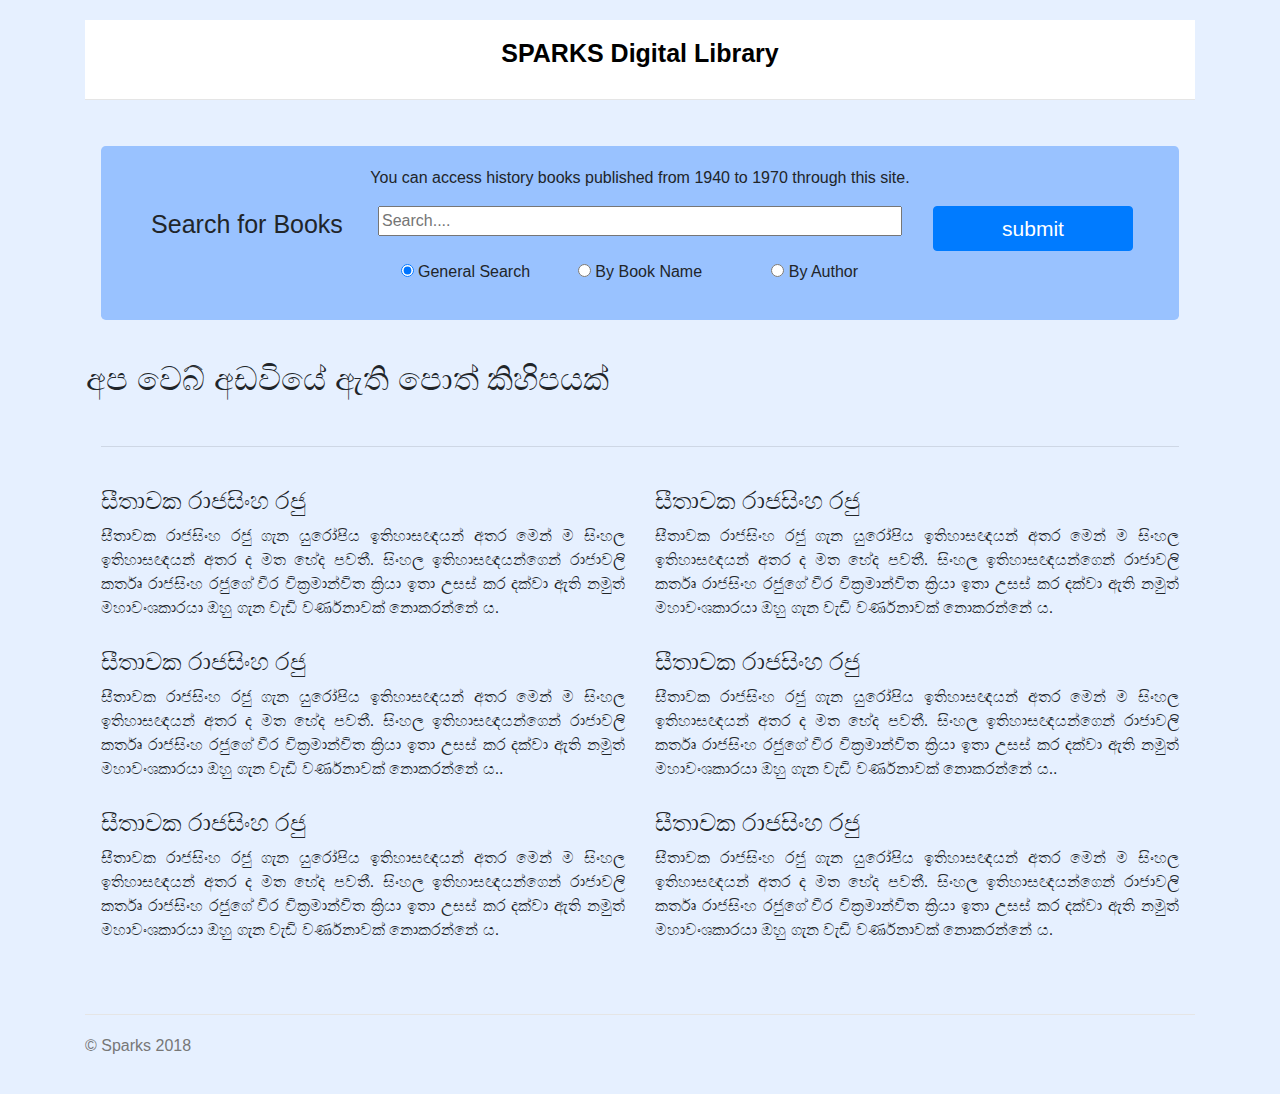
<file: templates/index.html>
<!DOCTYPE html>
<html lang="en">
 
<head>
    <title>Sparks</title>
    <meta charset="utf-8"/>
 
    <link href="../static/css/jumbotron-narrow.css" rel="stylesheet">
 
    <link href="../static/css/bootstrap.min.css" rel="stylesheet">
    
    <link href="../static/css/app.css" rel="stylesheet">
    <script src="../static/js/jquery-3.3.1.js"></script>
    <script src="../static/js/test.js"></script>
 
</head>
 
<body>
 
    <div class="container">
        <div class="header">
            <div class="row row-height">
                <p class="heading">SPARKS Digital Library</p>
            </div>
        </div>

        <div class="main">
            <div class="jumbotron">
                <form id="myForm" action="http://localhost:5000/loadBooks" method="POST">
                    <p>You can access history books published from 1940 to 1970 through this site.</p>
                    <p class="search-area">
                        <div class="row">
                                <div class="col-lg-3" style="font-size: 25px">Search for Books</div>
                            <div class="col-lg-6">
                                <div class="row"><input type="text" style="width: 100%" size="40" maxlength="150" name="name" placeholder="Search...." id="name" /></div>
                                <br>
                                <div class="row">
                                        <div class="col"><input type="radio" name="searchtype" value="general" checked> General Search</div>
                                        <div class="col"><input type="radio" name="searchtype" value="book"> By Book Name</div>
                                        <div class="col"><input type="radio" name="searchtype" value="author"> By Author</div>
                                </div>
                            </div>
                            <div class="col-lg-3"><input class="btn btn-primary" style="width: 200px; height: 45px; padding: 3px 24px" type = "submit" value = "submit" /></div>
                        </div>
                    </p>        
                </form>
            </div>
        
            <div>
                <div class="row marketing">
                    <h2>අප වෙබ් අඩවියේ ඇති පොත්  කිහිපයක් </h2>
                </div>
            
                <hr>
                
                <div class="row marketing">
                    <div class="col-lg-6">
                        <h4>සීතාවක රාජසිංහ රජු</h4>
                        <p>සීතාවක රාජසිංහ රජු ගැන යුරෝපිය ඉතිහාසඥයන් අතර මෙන් ම සිංහල ඉතිහාසඥයන් අතර ද මත භේද පවතී. සිංහල ඉතිහාසඥයන්ගෙන් රාජාවලි කර්තෘ රාජසිංහ රජුගේ වීර වික්‍රමාන්විත ක්‍රියා ඉතා උසස් කර දක්වා ඇති නමුත් මහාවංශකාරයා ඔහු ගැන වැඩි වර්ණනාවක් නොකරන්නේ ය.</p>
            
                        <h4>සීතාවක රාජසිංහ රජු</h4>
                        <p>සීතාවක රාජසිංහ රජු ගැන යුරෝපිය ඉතිහාසඥයන් අතර මෙන් ම සිංහල ඉතිහාසඥයන් අතර ද මත භේද පවතී. සිංහල ඉතිහාසඥයන්ගෙන් රාජාවලි කර්තෘ රාජසිංහ රජුගේ වීර වික්‍රමාන්විත ක්‍රියා ඉතා උසස් කර දක්වා ඇති නමුත් මහාවංශකාරයා ඔහු ගැන වැඩි වර්ණනාවක් නොකරන්නේ ය..</p>
            
                        <h4>සීතාවක රාජසිංහ රජු</h4>
                        <p>සීතාවක රාජසිංහ රජු ගැන යුරෝපිය ඉතිහාසඥයන් අතර මෙන් ම සිංහල ඉතිහාසඥයන් අතර ද මත භේද පවතී. සිංහල ඉතිහාසඥයන්ගෙන් රාජාවලි කර්තෘ රාජසිංහ රජුගේ වීර වික්‍රමාන්විත ක්‍රියා ඉතා උසස් කර දක්වා ඇති නමුත් මහාවංශකාරයා ඔහු ගැන වැඩි වර්ණනාවක් නොකරන්නේ ය.</p>
                    </div>
            
                    <div class="col-lg-6">
                        <h4>සීතාවක රාජසිංහ රජු</h4>
                        <p>සීතාවක රාජසිංහ රජු ගැන යුරෝපිය ඉතිහාසඥයන් අතර මෙන් ම සිංහල ඉතිහාසඥයන් අතර ද මත භේද පවතී. සිංහල ඉතිහාසඥයන්ගෙන් රාජාවලි කර්තෘ රාජසිංහ රජුගේ වීර වික්‍රමාන්විත ක්‍රියා ඉතා උසස් කර දක්වා ඇති නමුත් මහාවංශකාරයා ඔහු ගැන වැඩි වර්ණනාවක් නොකරන්නේ ය.</p>
            
                        <h4>සීතාවක රාජසිංහ රජු</h4>
                        <p>සීතාවක රාජසිංහ රජු ගැන යුරෝපිය ඉතිහාසඥයන් අතර මෙන් ම සිංහල ඉතිහාසඥයන් අතර ද මත භේද පවතී. සිංහල ඉතිහාසඥයන්ගෙන් රාජාවලි කර්තෘ රාජසිංහ රජුගේ වීර වික්‍රමාන්විත ක්‍රියා ඉතා උසස් කර දක්වා ඇති නමුත් මහාවංශකාරයා ඔහු ගැන වැඩි වර්ණනාවක් නොකරන්නේ ය..</p>
            
                        <h4>සීතාවක රාජසිංහ රජු</h4>
                        <p>සීතාවක රාජසිංහ රජු ගැන යුරෝපිය ඉතිහාසඥයන් අතර මෙන් ම සිංහල ඉතිහාසඥයන් අතර ද මත භේද පවතී. සිංහල ඉතිහාසඥයන්ගෙන් රාජාවලි කර්තෘ රාජසිංහ රජුගේ වීර වික්‍රමාන්විත ක්‍රියා ඉතා උසස් කර දක්වා ඇති නමුත් මහාවංශකාරයා ඔහු ගැන වැඩි වර්ණනාවක් නොකරන්නේ ය.</p>
                    </div>
                </div>
            </div>
        </div>
 
        
        <footer class="footer">
            <p>&copy; Sparks 2018</p>
        </footer>
 
    </div>
</body>
 
</html>
</file>
<file: static/css/jumbotron-narrow.css>
/* Space out content a bit */
body {
  padding-top: 20px;
  padding-bottom: 20px;
}

/* Everything but the jumbotron gets side spacing for mobile first views */
.header,
.marketing,
.footer {
  padding-right: 15px;
  padding-left: 15px;
}

/* Custom page header */
.header {
  padding-bottom: 20px;
  border-bottom: 1px solid #e5e5e5;
}
/* Make the masthead heading the same height as the navigation */
.header h3 {
  margin-top: 0;
  margin-bottom: 0;
  line-height: 40px;
}

/* Custom page footer */
.footer {
  padding-top: 19px;
  color: #777;
  border-top: 1px solid #e5e5e5;
}

/* Customize container */
@media (min-width: 768px) {
  .container {
    max-width: 730px;
  }
}
.container-narrow > hr {
  margin: 30px 0;
}

/* Main marketing message and sign up button */
.jumbotron {
  text-align: center;
  border-bottom: 1px solid #e5e5e5;
}
.jumbotron .btn {
  padding: 14px 24px;
  font-size: 21px;
}

/* Supporting marketing content */
.marketing {
  margin: 40px 0;
}
.marketing p + h4 {
  margin-top: 28px;
}

/* Responsive: Portrait tablets and up */
@media screen and (min-width: 768px) {
  /* Remove the padding we set earlier */
  .header,
  .marketing,
  .footer {
    padding-right: 0;
    padding-left: 0;
  }
  /* Space out the masthead */
  .header {
    margin-bottom: 30px;
  }
  /* Remove the bottom border on the jumbotron for visual effect */
  .jumbotron {
    border-bottom: 0;
  }
}
</file>
<file: static/css/app.css>
html{
	background-color:#e6f0ff;
}

body{
	background-color:#e6f0ff;
}

.jumbotron{
	background-color: #99c2ff !important;
	padding: 20px 30px !important;
}

#search_text {
	font-size: 20px;
	color: #5e5e5e;	
	float: left; 
	width: 100%; 
	height: 40px; 
	margin: 5px 10px 10px 10px; 	
	padding: 5px 10px 5px 10px; 
	border: none; 
	webkit-border-radius: 5px; 
	-moz-border-radius: 5px; 
	-o-border-radius: 5px; 
	border-radius: 5px; 
	box-shadow: inset 0px 0px 2px 0px rgba(0, 0, 0, 0.5); 
	-moz-box-shadow: inset 0px 0px 2px 0px rgba(0, 0, 0, 0.5); 
	-webkit-box-shadow: inset 0px 0px 2px 0px rgba(0, 0, 0, 0.5);
}

#search_text:focus {
	background: #ecf5fd;
}

.search-button{
	float:right;
}

.detail{
	text-align: justify;
}

.marketing{
	text-align: justify;
}

.navbar-new {
	overflow: hidden;
	background-color: white;
	position: inherit;
	top: 0;
	width: 100%;
}
  
.navbar-new a {
	float: center;
	display: block;
	color: gray;
	text-align: center;
	padding: 14px 16px;
	text-decoration: none;
	font-size: 17px;
}
  
.navbar-new a:hover {
	background: #b3d1ff;
	color: gray;
}
  
.main {
	padding: 16px;
	margin-top: 30px;
	/* height: 1000px; Used in this example to enable scrolling */
}

.header{
	background-color: white;
	color: black;
	position: inherit;
	width: 100%;
	height: 80px;
}

.row-height{
	height: 80px;
	text-align: center;
	display: block;
}

.heading{
	height: 80px;
	margin: 0px;
	padding: 15px;
	font-size: 25px;
	color: black;
	font-weight: bold;
}

.search-area{
	font-size: 20px;
	margin: 0px;
	text-align: center;
}

.bookarea{
	background-color: white;
}

row:before,
.row:after{
  display: table;
  content: " ";
}
.row:after {
  clear: both;
}
.row {
  margin-right: -15px;
  margin-left: -15px;
}
.col-lg-4{
	width:25%;
}

.col-25{
	width:25%;
}

.col-50{
	width:50%;
}

.div-area{
	width: 80%;
	margin: auto;
	border: 1px darkblue;
	padding-top: 20px;
}

.subheading-div{
	padding: 10px;
	background-color: beige;
	text-align: center;
	}
</file>
